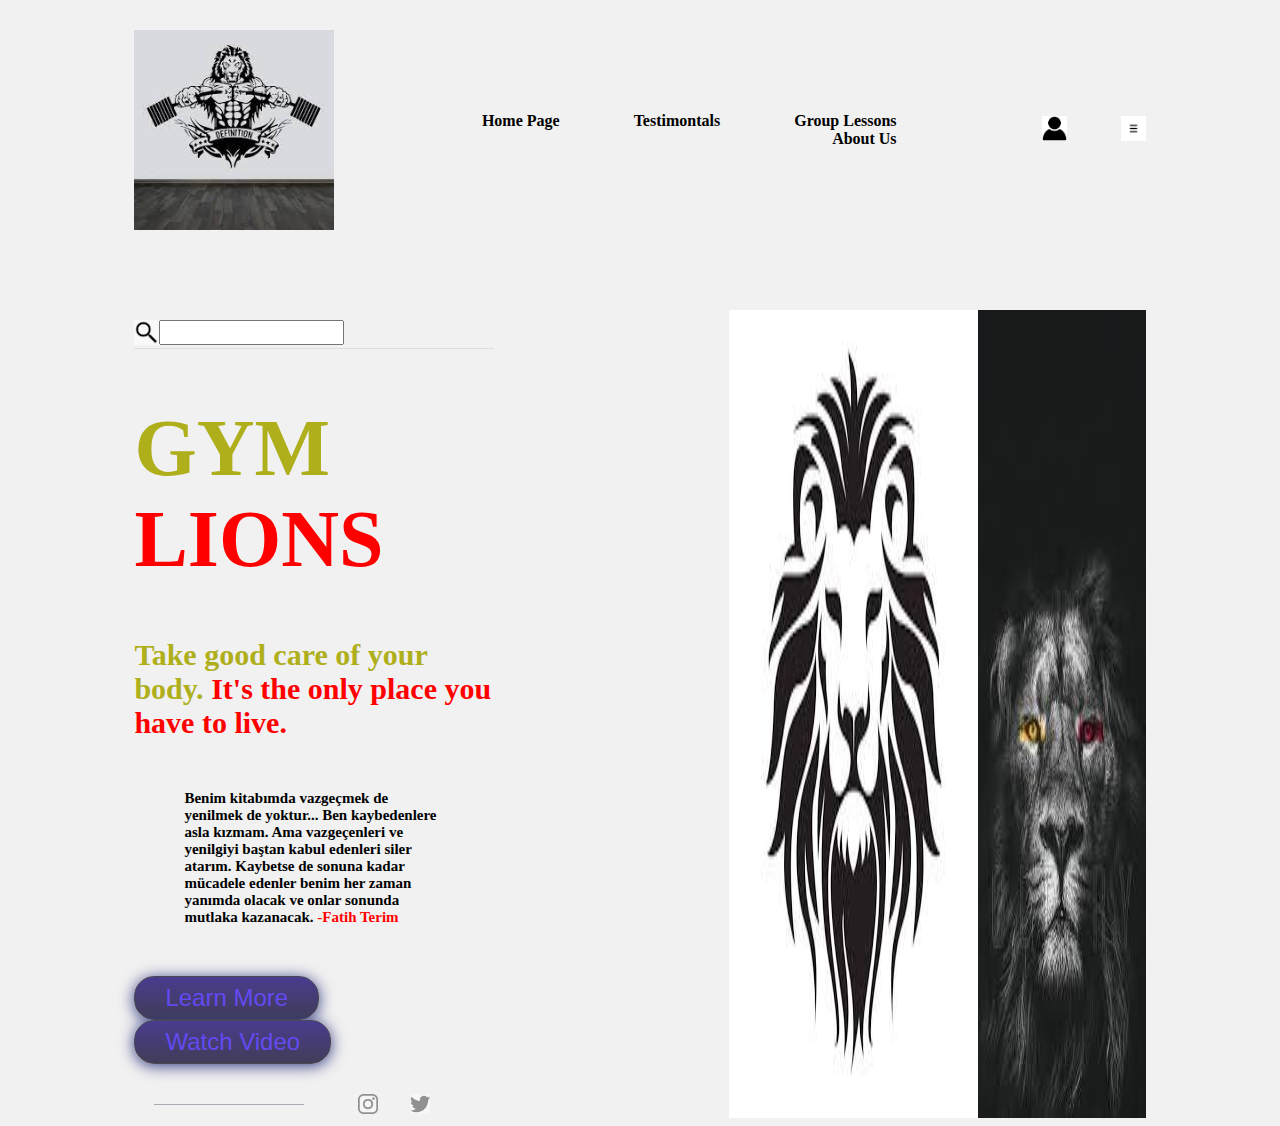
<file: index.html>
<!DOCTYPE html>
<html lang="en">
<head>
    <title>Lions Fitness</title>
    <link rel="stylesheet" href="style.css">
</head>
<body>
    <div class="lions">
        <div class="navbar">
            
            <img src="aslan.jpg" width="200px">
            <ul>
                <li><a href="index.html">Home Page</a></li>
                <li><a href="testimontals.html">Testimontals</a></li>
                <li><a href="group-lesson.html">Group Lessons</a></li>
                <li><a href="about-us.html">About Us</a></li>
                
            </ul>

            <div class="navbar-icon">
                <img src="navbar-admin.png" >
                <img src="navbar-1.png" >
            </div>
        </div>
        <div class="banner">
            <div class="left-col">
                <div class="search">
                    <img src="search.png" width="25px">
                    <input type="text">
                </div>
                <h1> <span1> GYM</span1>  <span> LIONS </span> </h1>
                <h3> <span1>Take good care of your body.</span><span>
                    It's the only place you have to live.
                </span> 
                    </h3>
                    <p> <strong>
                        Benim kitabımda vazgeçmek de yenilmek de yoktur... 
                        Ben kaybedenlere asla kızmam. 
                        Ama vazgeçenleri ve yenilgiyi baştan kabul edenleri siler atarım. 
                        Kaybetse de sonuna kadar mücadele edenler benim 
                        her zaman yanımda olacak ve onlar sonunda mutlaka
                        kazanacak. <span>-Fatih Terim</span> 
                    </strong>
                        
                    </p>
                    <div class="button">
                        <button type="button" class="primary-button">Learn More</button>
                        <button type="button" class="secondry-button">Watch Video</button>
                    </div>
                    <div class="social-media">
                        <img src="instagram.png">
                        <img src="twitter.png">
                    </div>
            </div>
            <div class="right-col">

            </div>
            <img src="big-photo-aslan.jpg">
            <img src="big-photo-aslan2.jpg">
        </div>
    </div>
</body>
</html>
</file>
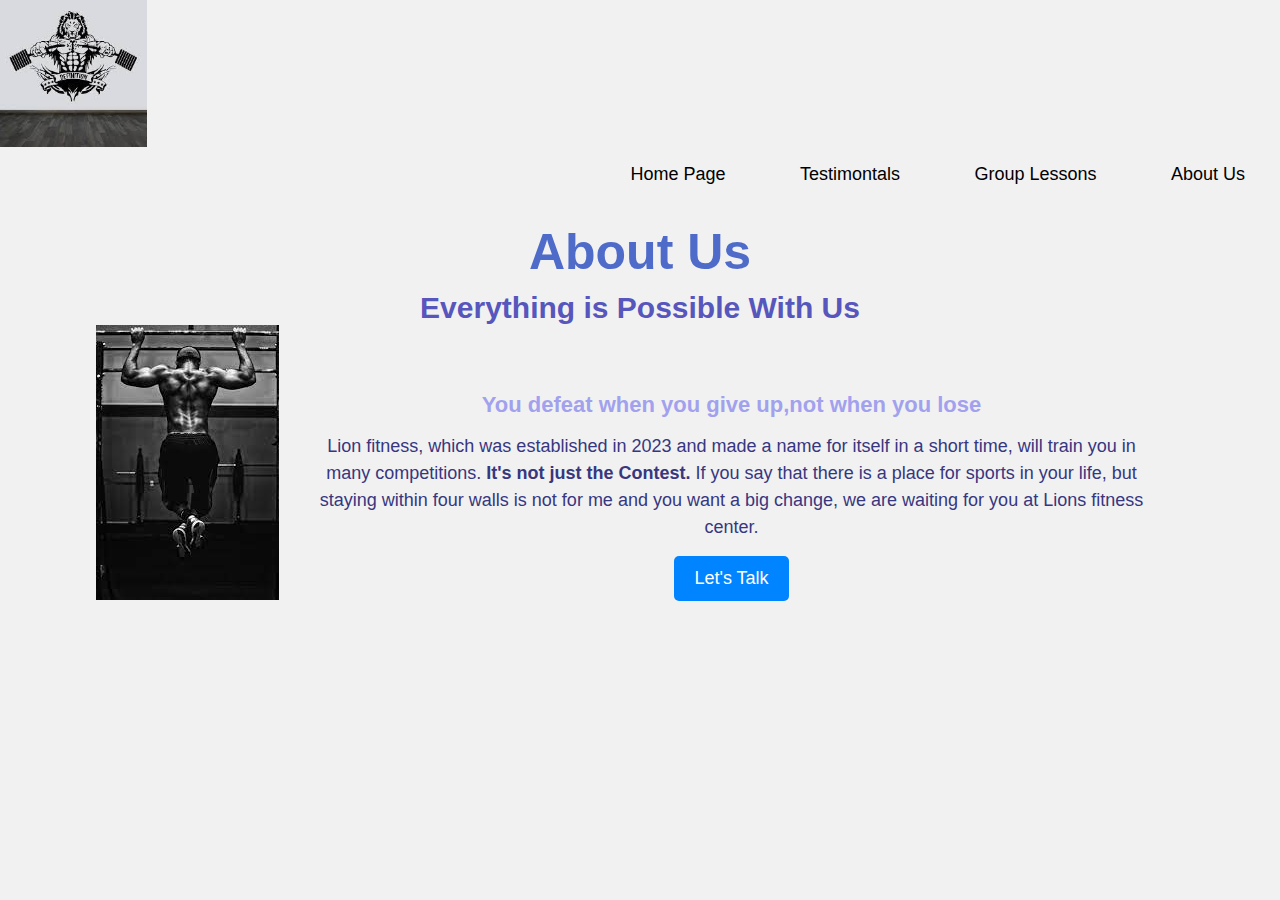
<file: about-us.html>
<!DOCTYPE html>
<html lang="en">
<head>
    <meta charset="UTF-8">
    <meta http-equiv="X-UA-Compatible" content="IE=edge">
    <meta name="viewport" content="width=device-width, initial-scale=1.0">
    <title>About Us</title>
    <link rel="stylesheet" href="style-about.css">
</head>
<body>
    <!--I created html for about-us tab--> 
    <img src="aslan.jpg" width="147px">
    <ul>
        <li><a href="index.html">Home Page</a></li>
        <li><a href="testimontals.html">Testimontals</a></li>
        <li><a href="group-lesson.html">Group Lessons</a></li>
        <li><a href="about-us.html">About Us</a></li>
        
    </ul>
        <div class="main-about">
            <h1>About Us</h1>
            <h5>Everything is Possible With Us</h5>
        <section class="about-us">
            <img src="about-uss.jpg">
            <div class="content">
                <h2>You defeat when you give up,not when you lose</h2>
                <p>Lion fitness, which was established in 2023 
                    and made a name for itself in a short time, 
                    will train you in many competitions. 
                    <strong>It's not just the Contest.</strong>  
                    If you say that there is a place for sports 
                    in your life, but staying within four 
                    walls is not for me and you want a big 
                    change, we are waiting for you at 
                    Lions fitness center.</p>
                    <button class="button-about">Let's Talk</button>
            </div>
        </section>
            
        </div>

</body>
</html>
</file>
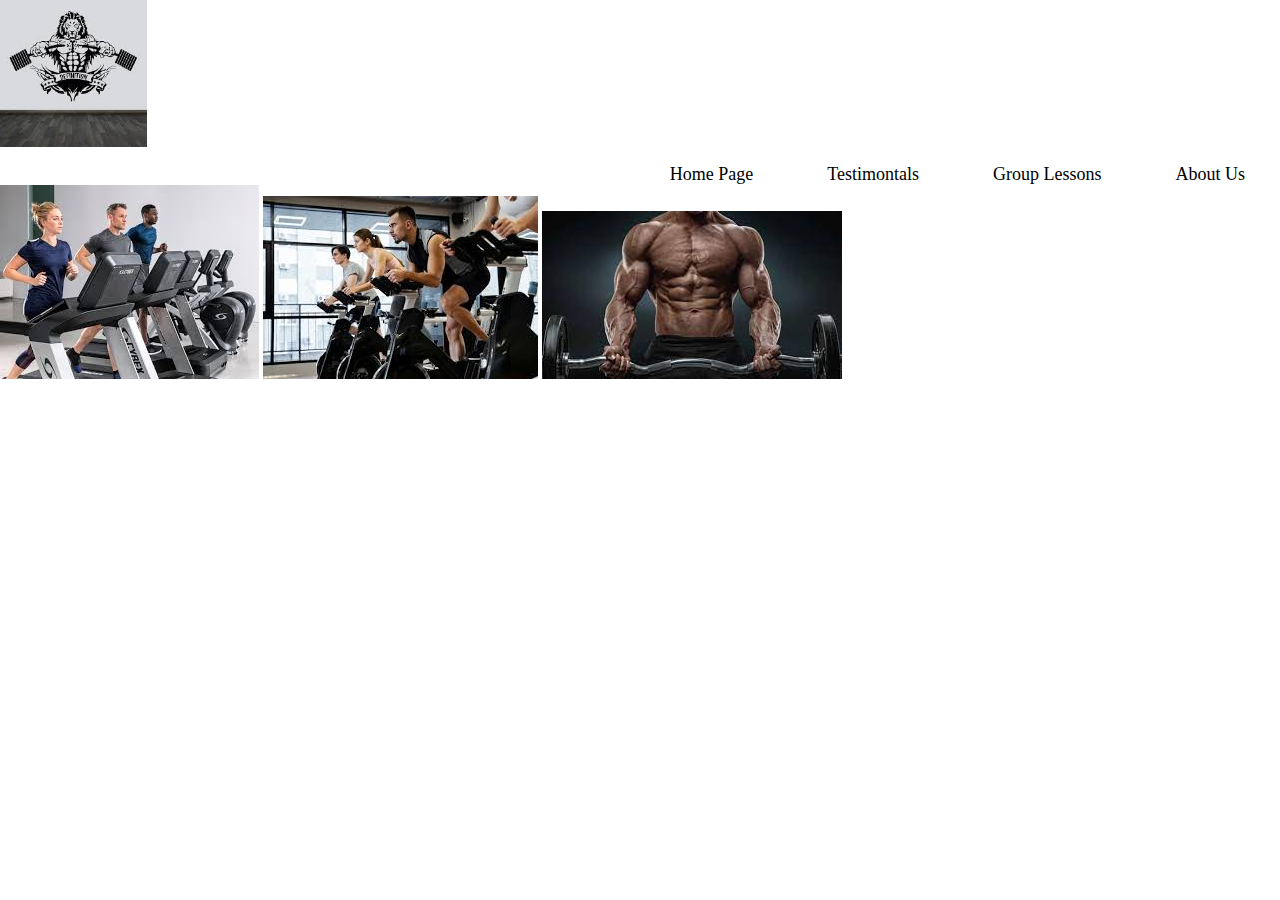
<file: group-lesson.html>
<!DOCTYPE html>
<html lang="en">
<head>
    <meta charset="UTF-8">
    <meta http-equiv="X-UA-Compatible" content="IE=edge">
    <meta name="viewport" content="width=device-width, initial-scale=1.0">
    <title>Group Lessons</title>
    <link rel="stylesheet" href="style-group-lesson.css">
</head>
<body>
    <img src="aslan.jpg" width="147px">
    <ul>
        <li><a href="index.html">Home Page</a></li>
        <li><a href="testimontals.html">Testimontals</a></li>
        <li><a href="group-lesson.html">Group Lessons</a></li>
        <li><a href="about-us.html">About Us</a></li>
        
    </ul>
    
    <div id="slider">
        <figure>
            <img src="cardio.jpg">
            <img src="cycling.jpg">
            <img src="muscle.jpg">
        </figure>
    </div>
</body>
</html>
</file>
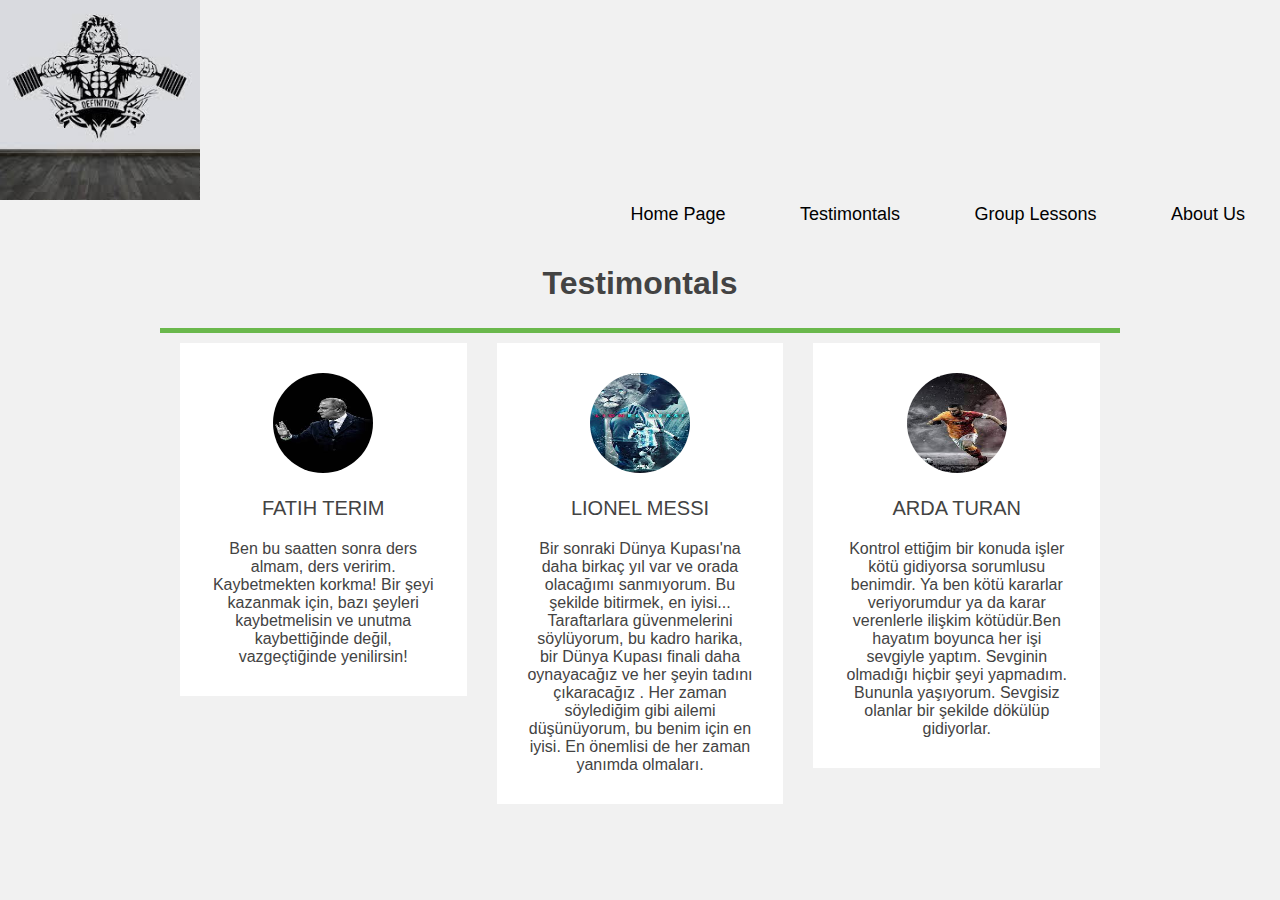
<file: testimontals.html>
<!DOCTYPE html>
<html lang="en">
<head>
    <meta charset="UTF-8">
    <meta http-equiv="X-UA-Compatible" content="IE=edge">
    <meta name="viewport" content="width=, initial-scale=1.0">
    <title>Testimontals</title>
    <link rel="stylesheet" href="testimontals.css">
</head>
<body>
    
    <img src="aslan.jpg" width="200px">
    <ul>
        <li><a href="index.html">Home Page</a></li>
        <li><a href="testimontals.html">Testimontals</a></li>
        <li><a href="group-lesson.html">Group Lessons</a></li>
        <li><a href="about-us.html">About Us</a></li>
        
    </ul>
    <div class="testimontals">
        
        <div class="inner"></div>
        <h1>Testimontals</h1>
        <div class="border">

            <div class="row">
                <div class="column">
                    <div class="testimontal">
                        <!--I printed the people with opinions in the columns in order -->
                        
                        <img src="fatih-terim.jpg">
                        <div class="name">Fatih Terim</div>
                        <p>
                            Ben bu saatten sonra ders almam, ders veririm.
                            Kaybetmekten korkma! Bir şeyi kazanmak için, bazı şeyleri kaybetmelisin ve unutma kaybettiğinde değil, 
                            vazgeçtiğinde yenilirsin!
                        </p>

                    </div>
                </div>
                <div class="column">
                    <div class="testimontal">
                        <img src="messi.jpg">
                        <div class="name">Lionel Messi</div>
                        
                        <p>
                            Bir sonraki Dünya Kupası'na daha birkaç yıl 
                            var ve orada olacağımı sanmıyorum. 
                            Bu şekilde bitirmek, en iyisi... 
                            Taraftarlara güvenmelerini söylüyorum, 
                            bu kadro harika, bir Dünya Kupası finali daha oynayacağız ve her şeyin tadını çıkaracağız . Her zaman söylediğim gibi ailemi düşünüyorum, bu benim için en iyisi. 
                            En önemlisi de her zaman yanımda olmaları. 
                        </p>

                    </div>
                </div>
                <div class="column">
                    <div class="testimontal">
                        <img src="arda-turan.jpg">
                        <div class="name">Arda Turan</div>
                        <p>
                            Kontrol ettiğim bir konuda 
                            işler kötü gidiyorsa 
                            sorumlusu benimdir. 
                            Ya ben kötü kararlar veriyorumdur ya da karar 
                            verenlerle ilişkim kötüdür.Ben hayatım boyunca her işi sevgiyle yaptım. Sevginin olmadığı hiçbir şeyi yapmadım. Bununla yaşıyorum. 
                            Sevgisiz olanlar bir şekilde dökülüp gidiyorlar.
                        </p>

                    </div>
                </div>
            </div>
        </div>
    </div>
</body>
</html>
</file>
<file: style.css>
.lions
{
    width: 80%;
    margin: auto;
}
body{
    background-color:#f1f1f1;
}
.navbar
{
    margin: 30px auto;
    display: flex;
    align-items: center;
    font-weight: bold;
}
ul{
    flex: 1;
    text-align: right;
}
ul li {
    display: inline-block;
    list-style: none;
    margin: 0 25px;   
}
ul li a 
{
    text-decoration: none; /*deletes the subtitle */
    color: black;
    padding: 0 10px;
    position: relative;
}
ul li a::after
{
    content: '';
    width: 0;
    height: 10px;
    background: #634af1;
    position: absolute;
    left: 50%;
    transform: translateX(-50%);
    top: -100%;
    transition: 0.5s;
}
ul li a:hover::after
/* I wanted to use hover and add transition feature
While doing this, I wanted to use the width property on the hover, reducing the width after  */
{
    width: 100%;

}
.navbar-icon img
{
    height: 25px;
    margin-left: 50px;
    cursor: pointer;
}
.navbar-icon{
    margin-left: 60px;
}
.banner
{
    display: flex;
    margin-top: 80px;
}
.left-col,.right-col
{
    flex-basis: 50%;
}
.right-col img{
    display: flex;
    width: 80%;
    margin-left: 20px;
    padding: 0 10px;
    
}
.search{
    width: 100%;
    display: flex;
    padding-bottom: 3px;
    border-bottom: 1px solid #ddd;
    margin: 10px 0 30px;
}
.search-box img
{
    height: 25px;
    width: 25px;
    cursor: pointer;
}
.search-box input {
    width: 100%;
    margin-left: 15px;
    font-size: 17px;
    border: 0;
    outline: none;
}
.left-col h1 {
    font-size: 80px;
    
}
.left-col h3 {
    
    font-size: 30px;
}
span{
    color: red;
}
span1{
    color: rgb(175, 175, 28);
}
.left-col p {
    font-size: 15px;
    margin: 50px;    
}
.button button {
    padding: 7px 30px;
    margin-right: 15px;
    outline: none;
    border: 1px solid #4b4955;
    border-radius: 20px;
    cursor: pointer;
    color: #3b3947;
    background-color: transparent;
    font-size: x-large;
}
.button .primary-button {
    background: linear-gradient(#493c8f,#413d57);
    box-shadow: 0 2px 15px rgb(52, 60, 131);
    color: #634af1;
}
.button .secondry-button {
    background: linear-gradient(#493c8f,#413d57);
    box-shadow: 0 2px 15px rgb(52, 60, 131);
    color: #634af1;
}
.button{
    margin-bottom: 30px;
}
.social-media{
    width: 200px;
    text-align: center;
    opacity: .4;
    position: relative;
    margin-left: 160px;
}
.social-media img{
    height: 20px;
    margin: 0 14px;
}
.social-media::after{
    content: '';
    width: 150px;
    height: 1px;
    background: #413d57;
    position: absolute;
    left: -140px;
    top: 10px;
}
</file>
<file: style-about.css>
*{
    margin: 0px;
    padding: 0px;
    box-sizing: border-box;
    font-family: sans-serif;
}
body{
    background-color: #f1f1f1;
}
ul{
    margin-top: 1%;
    flex: 1;
    text-align: right;
}
ul li {
    display: inline-block;
    list-style: none;
    margin: 0 25px;   
}
/* between lines 10 and 47 I listed the tabs in our list in order and applied the hover plugin.*/
ul li a 
{
    text-decoration: none; /* alt yazıyı siliyor */
    font-size: 18px;
    color: black;
    padding: 0 10px;
    position: relative;
}
ul li a::after
{
    content: '';
    width: 0;
    height: 10px;
    background: #634af1;
    position: absolute;
    left: 50%;
    transform: translateX(-50%);
    top: -100%;
    transition: 0.5s;
}
ul li a:hover::after
/* I wanted to use hover and add transition feature
While doing this, I wanted to use the width property on the hover, reducing the width after*/
{
    width: 100%;

}
/*I edited the titles*/
.main-about{
    text-align: center;
    margin-top: 25px;
    
}
.main-about h1{
    padding-top: 1%;
    font-size: 50px;
    color: rgb(79, 107, 202);
    margin-bottom: 10px;
}
.main-about h5{
    font-size: 30px;
    color: rgb(86, 86, 189);
    margin-top: 10px;
}
.about-us{
    display: flex;
    align-items: center;
    width: 85%;
    margin: auto;
}
/*I changed the settings of the buttons and photos*/
.about-us img {
    flex:0 50%;
    max-width: 50%;
    height: auto;
    margin-bottom: 5%;
}
.content{
    padding: 35px;
}
.content h2{
    color: rgb(161, 161, 238);
    font-size: 22px;
    margin: 15px 0px;
}
.content p{
    
    color: rgb(55, 55, 128);
    font-size: 18px;
    line-height: 1.5;
    margin:15px 0px ;
}
.button-about{
    display: inline-block;
    color: #fff;
    background-color: #0084ff;
    border: none;
    border-radius: 5px;
    padding: 12px 20px;
    font-size: 18px;
    cursor: pointer;
    transition: 0.2s;
}
.button-about:hover {
    background-color: #006dd6;
}
/*I tried to make it more regular 
by finding the appropriate pixels for my screen.*/
@media(max-width:768px) {
    .about-us{
        flex-direction: column;
    }
    .about-us img{
        flex:0 100%;
        max-width: 100%;
    }
    .content{
        flex: 0 100%;
        max-width: 100%;
        padding: 15px;
    }
}
</file>
<file: style-group-lesson.css>
*{
    box-sizing: border-box;
    margin: 0;
    padding: 0;
}
/*i created list for navbar in each css */
ul{
    margin-top: 1%;
    flex: 1;
    text-align: right;
}
ul li {
    display: inline-block;
    list-style: none;
    margin: 0 25px;   
}
ul li a 
{
    text-decoration: none; /* alt yazıyı siliyor */
    font-size: 18px;
    color: black;
    padding: 0 10px;
    position: relative;
}
ul li a::after
{
    content: '';
    width: 0;
    height: 10px;
    background: #634af1;
    position: absolute;
    left: 50%;
    transform: translateX(-50%);
    top: -100%;
    transition: 0.5s;
}
ul li a:hover::after
/* 
I wanted to use hover and add transition feature
While doing this, I wanted to use the width property on the hover, reducing the width after */
{
    width: 100%;

}
</file>
<file: testimontals.css>
*{
    margin: 0;
    padding: 0;
    font-family: "montserrat",sans-serif;
}
ul{
    flex: 1;
    text-align: right;
}
ul li {
    display: inline-block;
    list-style: none;
    margin: 0 25px;   
}
ul li a 
{
    text-decoration: none; /* deletes the subtitle */
    color: black;
    padding: 0 10px;
    position: relative;
    font-size: 18px;
}
ul li a::after
{
    content: '';
    width: 0;
    height: 10px;
    background: #634af1;
    position: absolute;
    left: 50%;
    transform: translateX(-50%);
    top: -100%;
    transition: 0.5s;
}
ul li a:hover::after
/* I wanted to use hover and add transition feature
While doing this, I wanted to use the width property on the hover, reducing the width after */
{
    width: 100%;

}
body{
    background: #f1f1f1;
}
.testimontals{
    padding: 40px 0;
    background: #f1f1f1;
    color: #434343;
    text-align: center;
}
/*where I design the people I have written in columns */
.inner{
    max-width: 1200px;
    margin: auto;
    overflow: hidden;
    padding: 0 20px;

}
.border{
    width: 960px;
    height: 5px;
    background: #6ab84c;
    margin: 26px auto;
}
.row{
    display: flex;
    flex-wrap: wrap;
    justify-content: center;
}
.column{
    flex: 33%;
    max-width: 33%;
    box-sizing: border-box;
    padding: 15px;
}
.testimontal{
    background: #fff;
    padding: 30px;

}
.testimontal img{
    width: 100px;
    height: 100px;
    border-radius: 50%;
    
}
.name{
    font-size: 20px;
    text-transform: uppercase;
    margin: 20px 0;
}
@media screen and (max-width:960px) {
    .column{
        flex: 100%;
        max-width: 80%;
    }
}
@media screen and (max-width:600px) {
    .column{
        flex: 100%;
        max-width: 100%;
    }
}
</file>
